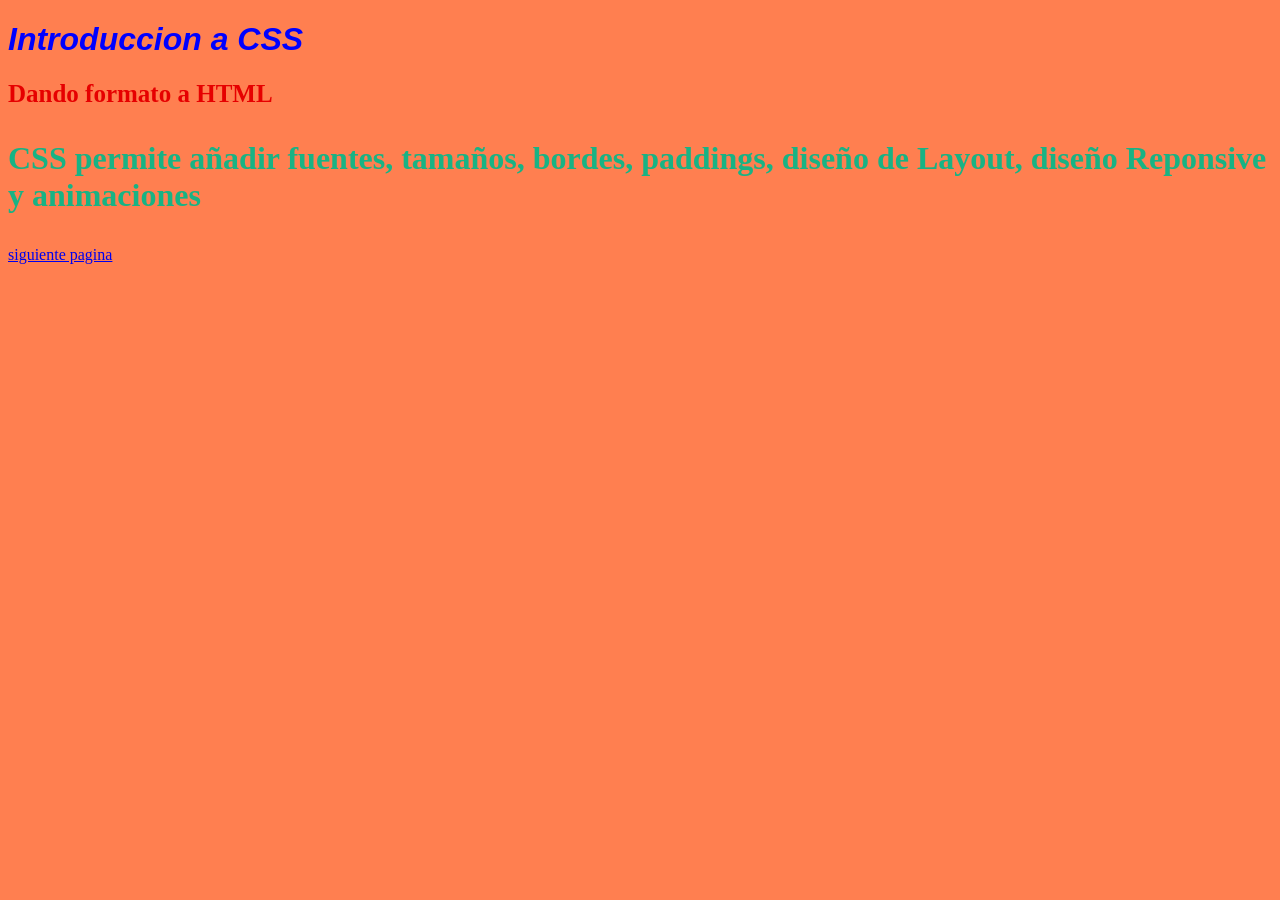
<file: index.html>
<!DOCTYPE html>
<html lang="en">
<head>
    <meta charset="UTF-8">
    <meta name="viewport" content="width=device-width, initial-scale=1.0">
    <title>Document</title>
    <link rel="stylesheet" href="estilos.css">
    <style>
        h1{
            font-style: italic;
        }
    </style>
</head>
<body>
    <h1>Introduccion a CSS</h1>
    <h2>Dando formato a HTML</h2>
    <p>
        CSS permite añadir fuentes, tamaños, bordes,
        paddings, diseño de Layout, diseño Reponsive
        y animaciones
    </p>
    <a href="index2.html">siguiente pagina</a>
</body>
</html>
</file>
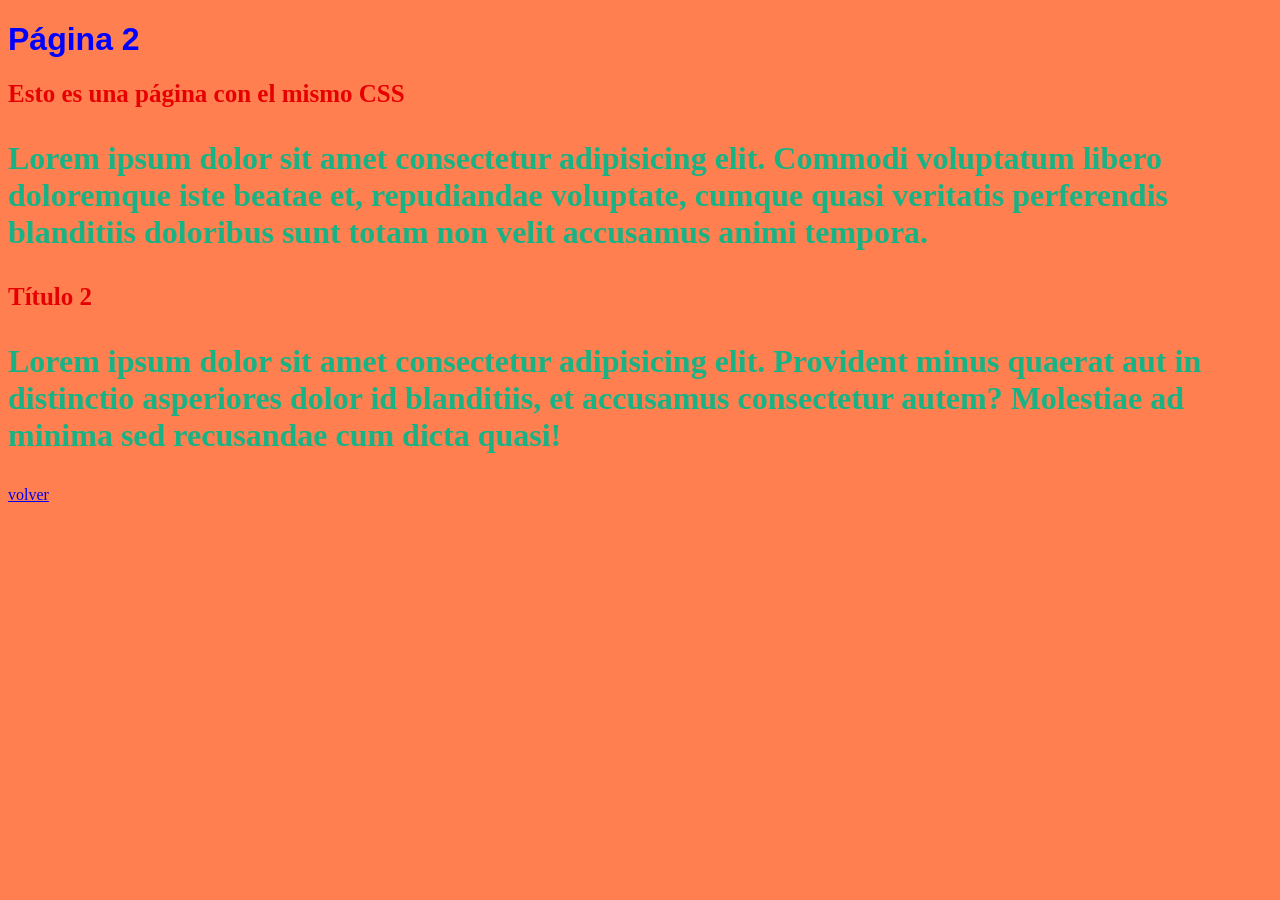
<file: index2.html>
<!DOCTYPE html>
<html lang="en">
<head>
    <meta charset="UTF-8">
    <meta name="viewport" content="width=device-width, initial-scale=1.0">
    <title>Document</title>
    <link rel="stylesheet" href="estilos.css">
</head>
<body>
    <h1>Página 2</h1>
    <h2>Esto es una página con el mismo CSS</h2>
    <p>Lorem ipsum dolor sit amet consectetur adipisicing elit. Commodi voluptatum libero doloremque iste beatae et, repudiandae voluptate, cumque quasi veritatis perferendis blanditiis doloribus sunt totam non velit accusamus animi tempora.</p>
    <h2>Título 2</h2>
    <p>Lorem ipsum dolor sit amet consectetur adipisicing elit. Provident minus quaerat aut in distinctio asperiores dolor id blanditiis, et accusamus consectetur autem? Molestiae ad minima sed recusandae cum dicta quasi!</p>
    <a href="index.html">volver</a>
</body>
</html>
</file>
<file: estilos.css>
h2 {color: rgb(230, 0, 0);font-size: 25px;}
        p  {
            color: rgb(24, 179, 132);
            font-weight: bold;
            font-size: 2em;
        }
h1 {
    color: blue;
    font-family: Arial, Helvetica, sans-serif;
    font-weight: bold;
}
body{
    
    background-color: coral;
}
</file>
